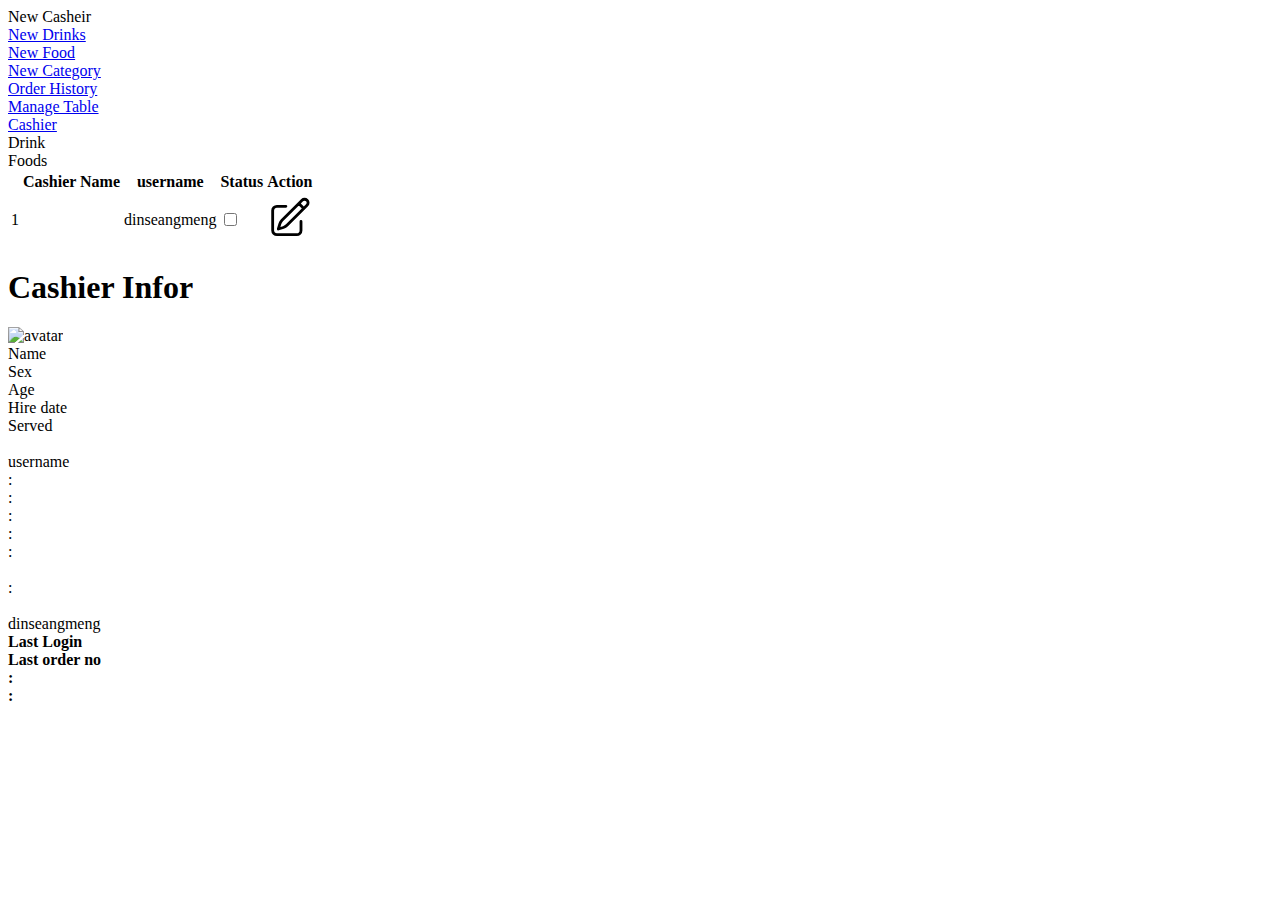
<file: src/main/resources/templates/admin/ListCasheir/index.html>
<!DOCTYPE html>
<html xmlns:th="http://www.thymeleaf.org">
<head>
    <meta charset="UTF-8">
    <meta http-equiv="X-UA-Compatible" content="IE=edge">
    <meta name="viewport" content="width=device-width, initial-scale=1.0">

    <script th:src="@{https://cdn.jsdelivr.net/npm/sweetalert2@11}"  defer></script>
    <link rel="stylesheet" th:href="@{https://cdn.jsdelivr.net/npm/bootstrap@5.2.3/dist/css/bootstrap.min.css}" integrity="sha384-rbsA2VBKQhggwzxH7pPCaAqO46MgnOM80zW1RWuH61DGLwZJEdK2Kadq2F9CUG65" crossorigin="anonymous">
    <script th:src="@{https://cdn.jsdelivr.net/npm/bootstrap@5.2.3/dist/js/bootstrap.min.js}" integrity="sha384-cuYeSxntonz0PPNlHhBs68uyIAVpIIOZZ5JqeqvYYIcEL727kskC66kF92t6Xl2V" crossorigin="anonymous"></script>
    <script th:src="@{https://cdn.jsdelivr.net/npm/bootstrap@5.2.3/dist/js/bootstrap.bundle.min.js}" integrity="sha384-kenU1KFdBIe4zVF0s0G1M5b4hcpxyD9F7jL+jjXkk+Q2h455rYXK/7HAuoJl+0I4" crossorigin="anonymous"></script>
    
    
    <link rel="stylesheet" th:href="@{/admin/ListCasheir/css/style.css}">
    <script th:src="@{/admin/ListCasheir/js/app.js}" defer></script>
    
    
    <title>List Casheir</title>
</head>
<body>
    <div id="container">
        <div class="menu_bar">
            <div class="menu_item">
                <a th:href="@{/v1/cp/user/view/new}" >New Casheir</a>
                
            </div>
            <div class="menu_item">
                <a href="#" >New Drinks</a>
                
            </div>
            <div class="menu_item">
                <a href="#" >New Food</a>
                
            </div>
            <div class="menu_item">
                <a href="#" >New Category</a>
                
            </div>
            <div class="menu_item">
                <a href="#" >Order History</a>
                
            </div>
            <div class="menu_item">
                <a href="#" >Manage Table</a>
                
            </div>
            
        </div>
        <div id="sub_container">
            <div class="left">
                <div class="tap_container">
                    <div class="tap active">
                        <a href="#">Cashier</a>
                    </div>
                    <div class="tap" th:classAppend="${typeId==2}?'active':''" >
                        <a th:href="@{/v1/cp/drinkFood/view/2}">Drink</a>
                    </div>
                    <div class="tap" th:classAppend="${typeId==1}?'active':''">
                        <a th:href="@{/v1/cp/drinkFood/view/1}">Foods</a>
                    </div>
                </div>
                <div class="table">
                    
                    <table>
                        <tr>
                            <th></th>
                            <th>Cashier Name</th>
                            <th>username</th>
                            <th>Status</th>
                            <th>Action</th>
                        </tr>
                        <tr th:each="item,iter:${cashiers}" style="cursor: pointer;" th:data-id="${item.id}" >
                            <td th:text="${iter.index+1}" th:data-id="${item.id}" onclick="handleClick(event)">1</td>
                            <td th:text="${item.firstname+item.lastname}" th:data-id="${item.id}" onclick="handleClick(event)"></td>
                            <td  th:text="${item.username}" th:data-id="${item.id}" onclick="handleClick(event)">dinseangmeng</td>
                            <td>                 
                                <div class="form-check form-switch">
                                    <input class="form-check-input" style="cursor: pointer;" type="checkbox" th:checked="${item.status}" onchange="handleStatusChange(event)" th:data-id="${item.id}" role="switch" id="flexSwitchCheckDefault">
                                    <!-- <label class="form-check-label" for="flexSwitchCheckDefault">Default switch checkbox input</label> -->
                                </div>   
                            </td>   
                            <td class="action">
                                <a th:href="@{'/v1/cp/user/view/new/'+${item.id}}" style="text-decoration: none;color:black;">
                                    <svg xmlns="http://www.w3.org/2000/svg" fill="none" viewBox="0 0 24 24" stroke-width="1.5" stroke="currentColor" class="w-6 h-6">
                                        <path stroke-linecap="round" stroke-linejoin="round" d="M16.862 4.487l1.687-1.688a1.875 1.875 0 112.652 2.652L10.582 16.07a4.5 4.5 0 01-1.897 1.13L6 18l.8-2.685a4.5 4.5 0 011.13-1.897l8.932-8.931zm0 0L19.5 7.125M18 14v4.75A2.25 2.25 0 0115.75 21H5.25A2.25 2.25 0 013 18.75V8.25A2.25 2.25 0 015.25 6H10" />
                                    </svg>  
                                </a>
                                
                            </td>
                        </tr>
        
                    </table>
                </div>
            </div>
            <div class="right">
                <h1>Cashier Infor</h1>
                <div class="infor" th:if="${userDetail}">
                    <div class="infor_left">
                        <div class="img">
                            
                            <img th:src="@{'/images'+${userDetail.avatar}}" alt="avatar">

                        </div>
                   
                    </div>
                    <div class="infor_right">   
                        <div class="infor_right_1">
                            <div>Name</div>
                            <div>Sex</div>
                            <div>Age</div>
                            <div>Hire date</div>
                            <div>Served</div>
                            <br>
                            <div>username</div>
                        </div>
                        <div class="infor_right_2">
                            <div>:</div>
                            <div>:</div>
                            <div>:</div>
                            <div>:</div>
                            <div>:</div>
                            <br>
                            <div>:</div>
                        </div>
                        <div class="infor_right_3">
                            <div th:text="${userDetail.firstname + userDetail.lastname}"></div>
                            <div th:text="${userDetail.gender.gender}"></div>
                            <div th:text="${age}"></div>
                            <div th:text="${userDetail.createdAt}"></div>
                            <div th:text="${n_order+'  order'}"></div>
                            <br>
                            <div th:text="${userDetail.username}">dinseangmeng</div>
                        </div>
                    </div>
                    
                </div>


                <div class="data" th:if="${userDetail}">
                    <div class="data_label">
                        <div class="label" style="font-weight: bold;">Last Login</div>
                        <div class="label" style="font-weight: bold;">Last order no</div>
                    </div>
                    <div>
                        <div style="font-weight: bold;">:</div>
                        <div style="font-weight: bold;">:</div>
                    </div>
                    <div class="data_infor">
                            <div class="infor_his" th:if="${lastLoginRecord}" th:text="${lastLoginRecord.created}"></div>
                            <div class="infor_his" th:text="${lastInvoiceCode}"></div>
                    </div>
                </div>
            </div>
        </div>

        <script th:inline="javascript">
            function handleClick(event){
                let id=(event.target.getAttribute('data-id'));


                if(id){
                  window.location.href = `/v1/cp/user/view/${id}`
                }
                // Handle the onchange event with the received value
            }
        </script>
    </body>
    </html>
</file>
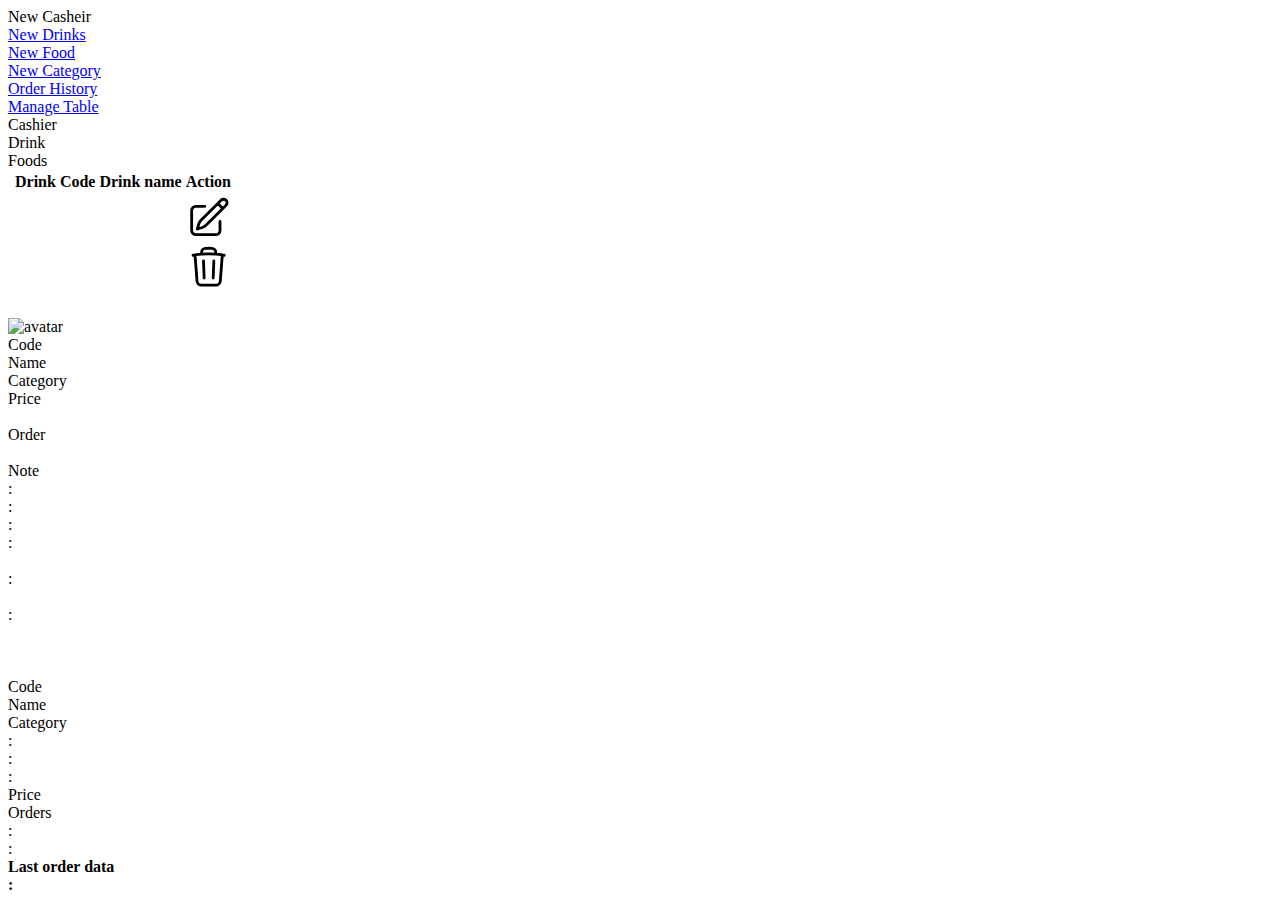
<file: src/main/resources/templates/admin/ListDrinkFood/index.html>
<!DOCTYPE html>
<html xmlns:th="http://www.thymeleaf.org">
<head>
    <meta charset="UTF-8">
    <meta http-equiv="X-UA-Compatible" content="IE=edge">
    <meta name="viewport" content="width=device-width, initial-scale=1.0">
    <link rel="stylesheet" th:href="@{https://cdn.jsdelivr.net/npm/bootstrap@5.2.3/dist/css/bootstrap.min.css}" integrity="sha384-rbsA2VBKQhggwzxH7pPCaAqO46MgnOM80zW1RWuH61DGLwZJEdK2Kadq2F9CUG65" crossorigin="anonymous">
    <script th:src="@{https://cdn.jsdelivr.net/npm/bootstrap@5.2.3/dist/js/bootstrap.min.js}" integrity="sha384-cuYeSxntonz0PPNlHhBs68uyIAVpIIOZZ5JqeqvYYIcEL727kskC66kF92t6Xl2V" crossorigin="anonymous"></script>
    <script th:src="@{https://cdn.jsdelivr.net/npm/bootstrap@5.2.3/dist/js/bootstrap.bundle.min.js}" integrity="sha384-kenU1KFdBIe4zVF0s0G1M5b4hcpxyD9F7jL+jjXkk+Q2h455rYXK/7HAuoJl+0I4" crossorigin="anonymous"></script>
    
    
    <link rel="stylesheet" th:href="@{/admin/ListDrinkFood/css/style.css}">
    <script th:src="@{/admin/ListDrinkFood/js/app.js}" defer></script>
    
    
    <title>List drinks</title>
</head>
<body>
    <div id="container">
        <div class="menu_bar">
            <div class="menu_item">
                <a th:href="@{/v1/cp/user/view/new}" >New Casheir</a>
                
            </div>
            <div class="menu_item">
                <a href="#" >New Drinks</a>
                
            </div>
            <div class="menu_item">
                <a href="#" >New Food</a>
                
            </div>
            <div class="menu_item">
                <a href="#" >New Category</a>
                
            </div>
            <div class="menu_item">
                <a href="#" >Order History</a>
                
            </div>
            <div class="menu_item">
                <a href="#" >Manage Table</a>
                
            </div>
            
        </div>
        <div id="sub_container">
            <div class="left">
                <div class="tap_container">
                    <div class="tap ">
                        <a  th:href="@{/v1/cp/user/view}">Cashier</a>
                    </div>
                    <div class="tap" th:classAppend="${typeId==2}?'active':''" >
                        <a th:href="@{/v1/cp/drinkFood/view/2}">Drink</a>
                    </div>
                    <div class="tap" th:classAppend="${typeId==1}?'active':''">
                        <a th:href="@{/v1/cp/drinkFood/view/1}">Foods</a>
                    </div>
                </div>
                <div class="table">
                    
                    <table>
                        <tr >
                            <th ></th>
                            <th>Drink Code</th>
                            <th>Drink name</th>
                            <th>Action</th>
                        </tr>
                        <tr th:each="item,iter:${products}" style="cursor: pointer;" th:data-typeId="${typeId}" th:data-id="${item.id}" onclick="handleClick(event)">
                            <td th:text="${iter.index+1}" th:data-typeId="${typeId}" th:data-id="${item.id}" onclick="handleClick(event)"></td>
                            <td th:text="${item.code}" th:data-typeId="${typeId}" th:data-id="${item.id}" onclick="handleClick(event)"></td>
                            <td th:text="${item.name}" th:data-typeId="${typeId}" th:data-id="${item.id}" onclick="handleClick(event)"></td>
                            
                            <td class="action">
                                <svg xmlns="http://www.w3.org/2000/svg" fill="none" viewBox="0 0 24 24" stroke-width="1.5" stroke="currentColor" class="w-6 h-6">
                                    <path stroke-linecap="round" stroke-linejoin="round" d="M16.862 4.487l1.687-1.688a1.875 1.875 0 112.652 2.652L10.582 16.07a4.5 4.5 0 01-1.897 1.13L6 18l.8-2.685a4.5 4.5 0 011.13-1.897l8.932-8.931zm0 0L19.5 7.125M18 14v4.75A2.25 2.25 0 0115.75 21H5.25A2.25 2.25 0 013 18.75V8.25A2.25 2.25 0 015.25 6H10" />
                                </svg>  
                                <svg xmlns="http://www.w3.org/2000/svg" fill="none" viewBox="0 0 24 24" stroke-width="1.5" stroke="currentColor" class="w-6 h-6 delete">
                                    <path stroke-linecap="round" stroke-linejoin="round" d="M14.74 9l-.346 9m-4.788 0L9.26 9m9.968-3.21c.342.052.682.107 1.022.166m-1.022-.165L18.16 19.673a2.25 2.25 0 01-2.244 2.077H8.084a2.25 2.25 0 01-2.244-2.077L4.772 5.79m14.456 0a48.108 48.108 0 00-3.478-.397m-12 .562c.34-.059.68-.114 1.022-.165m0 0a48.11 48.11 0 013.478-.397m7.5 0v-.916c0-1.18-.91-2.164-2.09-2.201a51.964 51.964 0 00-3.32 0c-1.18.037-2.09 1.022-2.09 2.201v.916m7.5 0a48.667 48.667 0 00-7.5 0" />
                                </svg>
                                
                            </td>
                        </tr>
                        
                        
                    </table>
                </div>
            </div>
            <div class="right">
                <h1 th:text="${typeId==2} ? 'Drink infor' : 'Food infor'"></h1>
                <div class="infor" th:if="${productDetail}" th:style="${typeId==2}?'--col-nums:2':'--col-nums:1'">
                    <div class="infor_left" >
                        <div class="img">
                            
                            <img th:src="@{'/images'+${productDetail.imagePath}}" alt="avatar">
                            
                        </div>
                        
                    </div>
                    <div class="infor_right" th:if="${typeId==2}">   
                        <div class="infor_right_1">
                            <div>Code</div>
                            <div>Name</div>
                            <div>Category</div>
                            <div>Price
                                <div th:each="item:${productDetail.sizes}" ><br></div>
                            </div>
                            <div>Order</div>
                            <br>
                            <div>Note</div>
                        </div>
                        <div class="infor_right_2">
                            <div>:</div>
                            <div>:</div>
                            <div>:</div>
                            <div>:
                                <div th:each="item:${productDetail.sizes}" ><br></div>
                            </div>
                            <div>:
                                
                            </div>
                            <br>
                            <div>:</div>
                        </div>
                        <div class="infor_right_3">
                            <div th:text="${productDetail.code}"></div>
                            <div th:text="${productDetail.name}"></div>
                            <div th:text="${productDetail.category.name}"></div>
                            <div> 
                                <li th:each="item:${productDetail.sizes}" th:text="${item.size.short_name+':'+item.price+'$'}  "></li>
                            </div>
                            <br>
                            <div th:text="${n_order + ' order'}"></div>
                            <br>
                            <div th:text="${productDetail.noted}"></div>
                        </div>
                    </div>
                    <div class="infor_right"  th:if="${typeId==1}">   
                        <div class="data">
                            <div class="infor_right_data_label">
                                <div>Code</div>
                                <div>Name</div>
                                <div>Category</div>
                            </div>
                            <div class="infor_right_data_label">
                                <div>:</div>
                                <div>:</div>
                                <div>:</div>
                            </div>
                            <div th:text="${productDetail.code}"></div>
                            <div th:text="${productDetail.name}"></div>
                            <div th:text="${productDetail.category.name}"></div>
                        </div>
                        <div class="data">
                            <div class="infor_right_data_label">
                                <div>Price</div>
                                <div>Orders</div> 
                            </div>
                            <div class="infor_right_data_label">
                                <div>:</div>
                                <div>:</div>
                            </div>
                            <div class="infor_right_data">
                                <div style="display: flex;"> 
                                    <span th:each="item:${productDetail.sizes}" th:text="${item.size.short_name+':'+item.price+'$'} "></span>
                                </div>
                                <!-- <br> -->
                                <div th:text="${n_order + ' order'}"></div>
                            </div>
                        </div>
                    </div>
                    <div class="data_order" th:if="${productDetail}"> 
                        <div class="data_label">
                            <div class="label" style="font-weight: bold;" >Last order data</div>
                        </div>
                        <div>
                            <div style="font-weight: bold;">:</div>
                        </div>
                        <div class="data_infor">
                            <div class="infor_his" th:if="${lastOrder}" th:text="${lastOrder.created}"></div>
                        </div>
                    </div>
                </div>
                
            </div>
            
            

        </div>
    </div>
    <script th:inline="javascript">
        function handleClick(event){
            let id=(event.target.getAttribute('data-id'));
            let typeid=(event.target.getAttribute('data-typeid'));
            
            
            if(id){
                window.location.href = `/v1/cp/drinkFood/view/${typeid}/${id}`
            }
            // Handle the onchange event with the received value
        }
    </script>
</body>
</html>
</file>
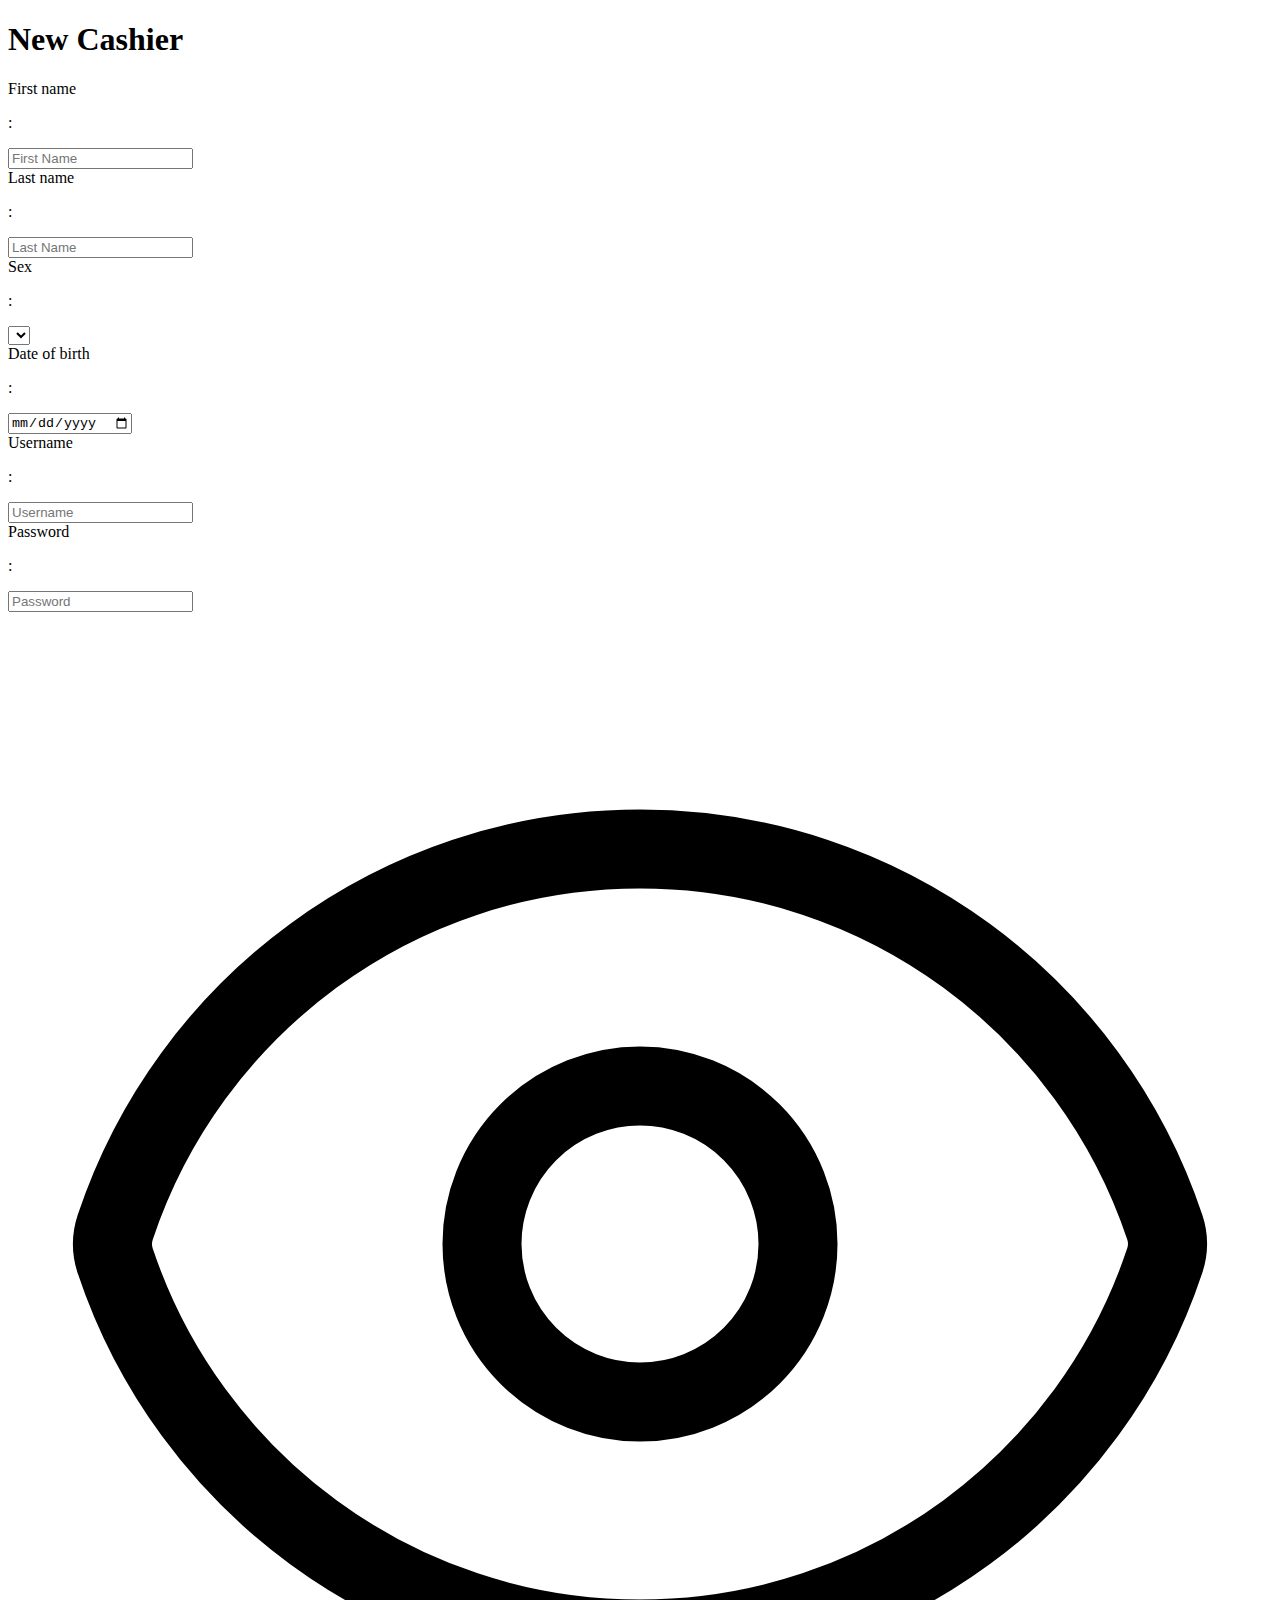
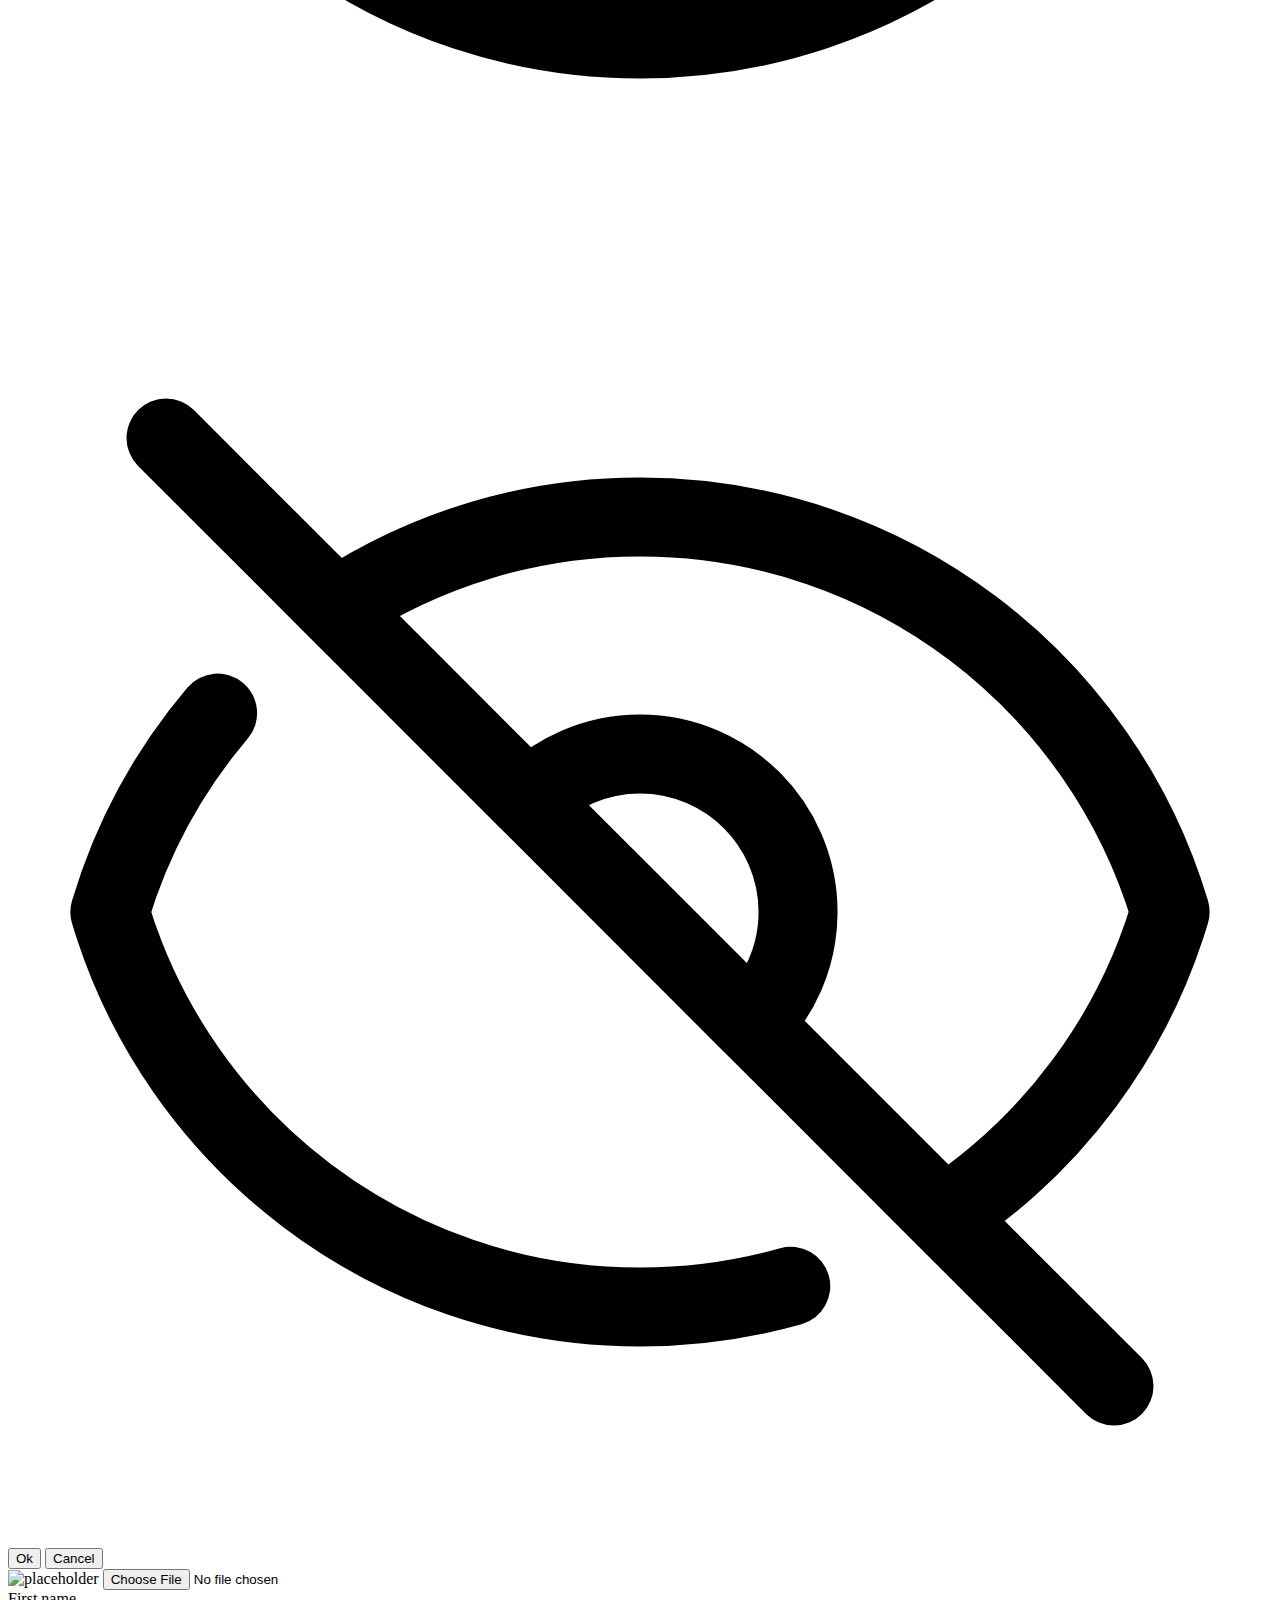
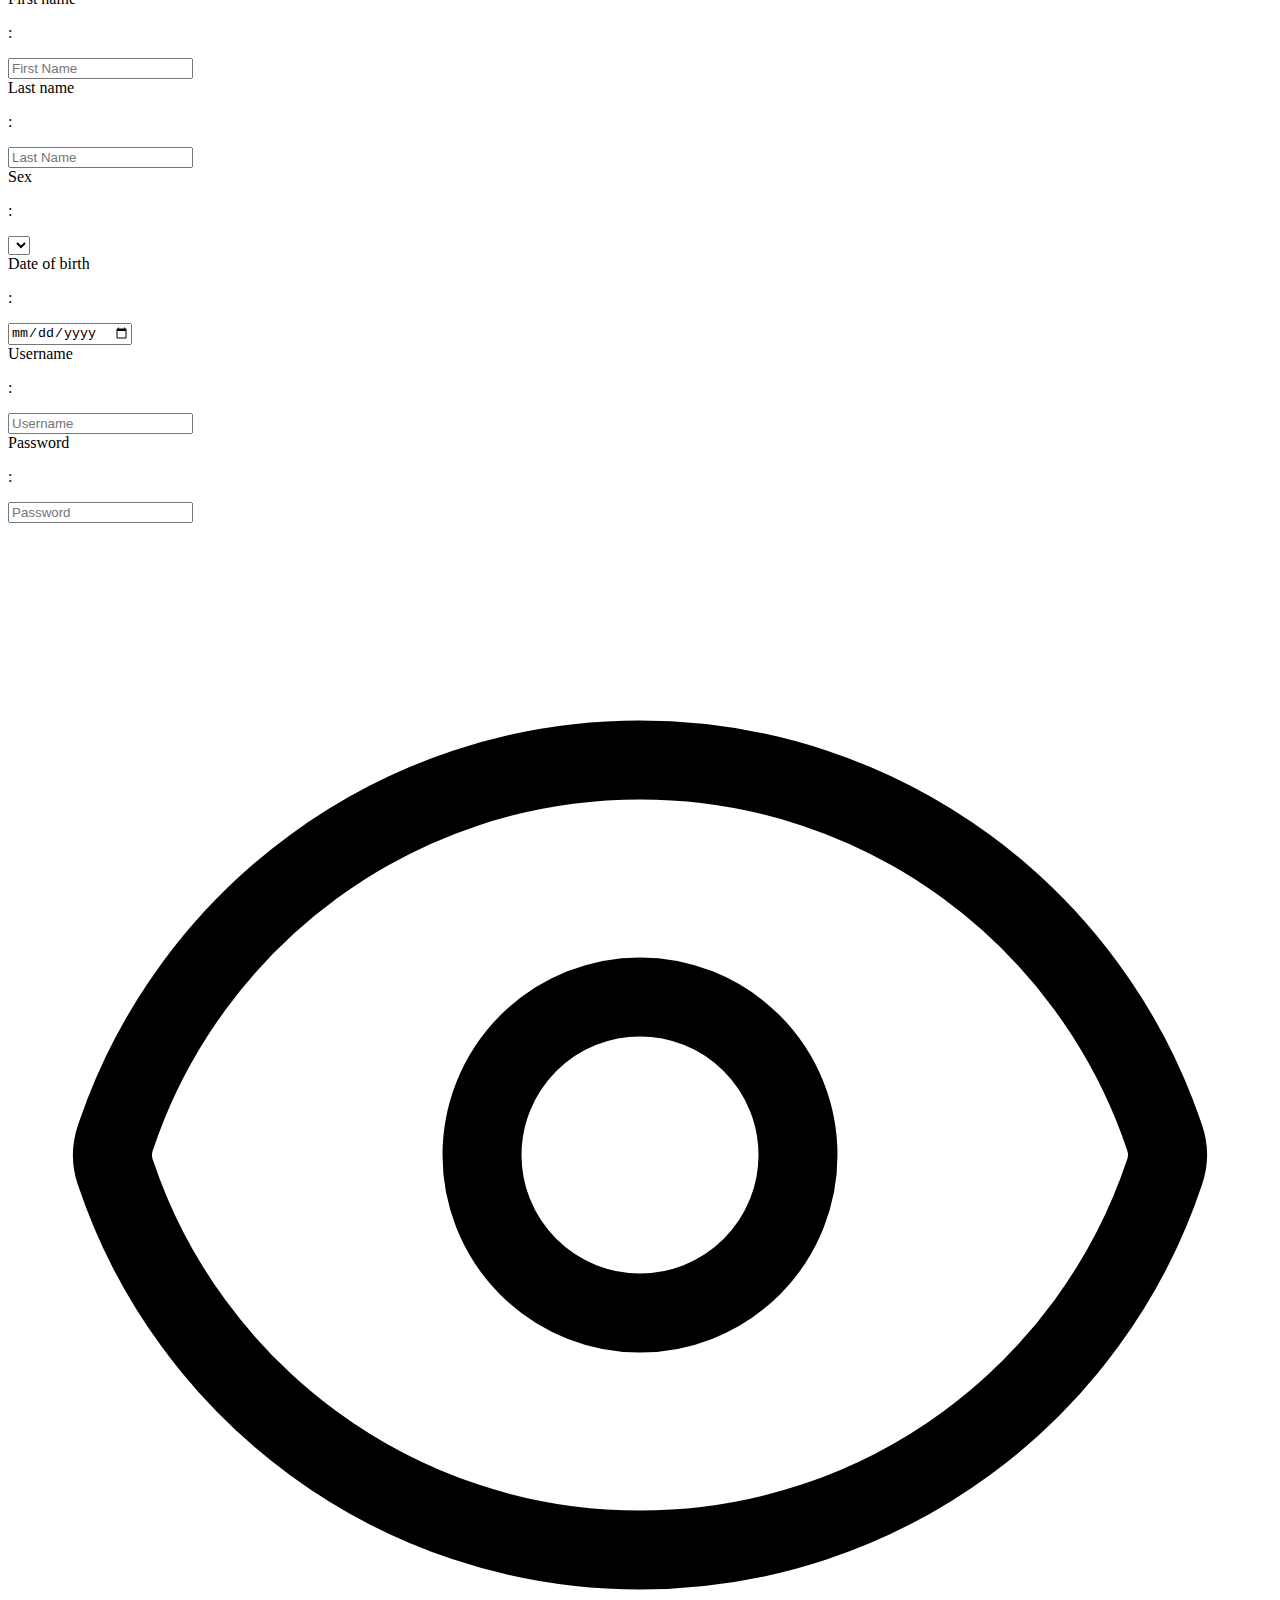
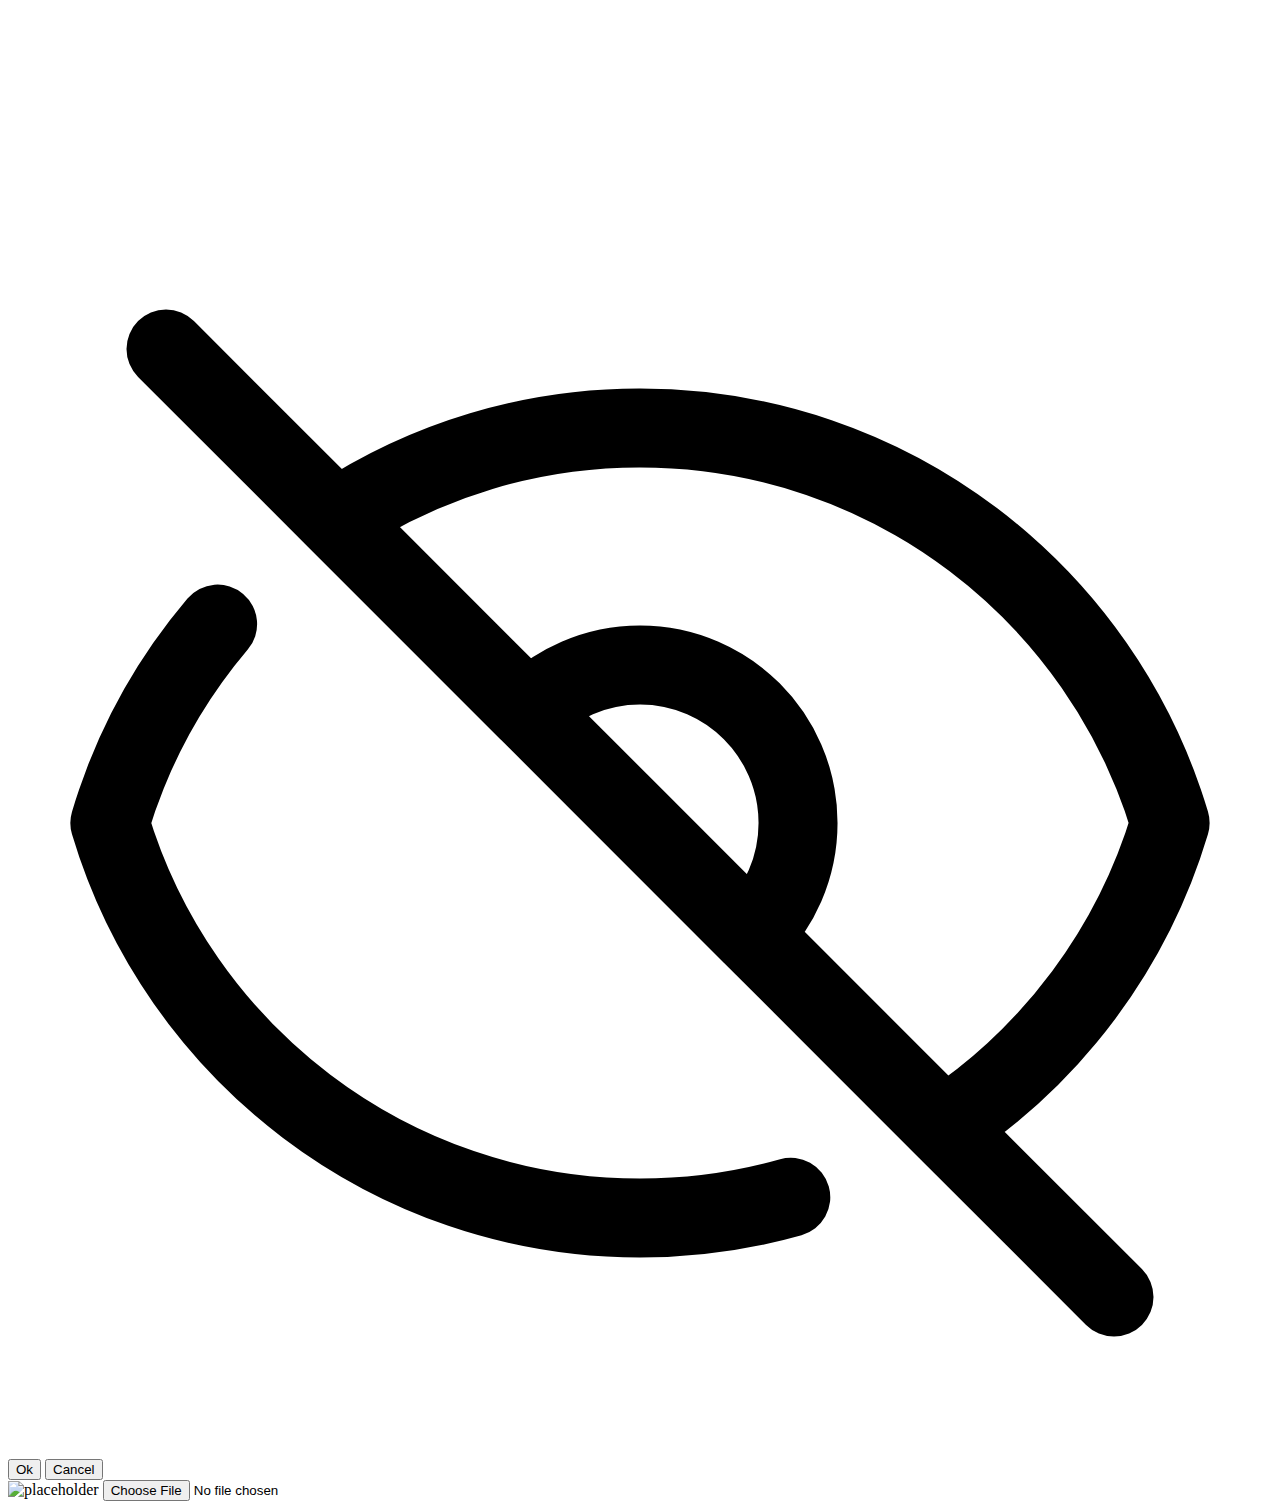
<file: src/main/resources/templates/admin/NewCasheir/index.html>
<!DOCTYPE html>
<html xmlns:th="http://www.thymeleaf.org">
<head>
    <meta charset="UTF-8">
    <meta http-equiv="X-UA-Compatible" content="IE=edge">
    <meta name="viewport" content="width=device-width, initial-scale=1.0">
    <link rel="stylesheet" th:href="@{/admin/NewCasheir/css/style.css}">
    <script th:src="@{/admin/NewCasheir/js/app.js}" defer></script>
    <title>Add / Edit Casheir</title>
</head>
<body>
    <h1>New Cashier</h1>
    <!-- <hr> -->
    <form action="#" id="container" th:action="@{/v1/cp/user/new}" method="post" th:object="${casheir}" enctype="multipart/form-data">
        <div class="form" th:if="${IsCasheir}">
            <div class="form_input">
                <input type="hidden" name="roleid" value="2" >
                <input type="hidden" name="id" th:value="${casheir.id}" >
                <input type="hidden" name="status" value="1" >
                <div class="input">
                    <label for="firstname">First name</label>
                    <p>:</p>
                    <input type="text" name="firstname" id="firstname" th:value="${casheir.firstname}" placeholder="First Name" required>
                </div>
                <div class="input">
                    <label for="lastname">Last name</label>
                    <p>:</p>
                    <input type="text" name="lastname" id="lastname" th:value="${casheir.lastname}" placeholder="Last Name" required>
                </div>
                <div class="input">
                    <label for="gender">Sex</label>
                    <p>:</p>
                    <select id="gender" name="genderid" required>
                        <option th:value="${item.id}" th:each="item : ${genders}" th:selected="${casheir.gender.id==item.id}" th:text="${item.gender}"></option>
                      </select>
                </div>
                <div class="input">
                    <label for="dob">Date of birth</label>
                    <p>:</p>
                    <input type="date" name="date_of_birth" id="dob" th:value="${casheir.date_of_birth}" placeholder="Date of Birth" required>
                </div>
                <div class="input">
                    <label for="username">Username</label>
                    <p>:</p>
                    <input type="text" name="username" id="username" th:value="${casheir.username}" placeholder="Username" required>
                </div>
                <div class="input password_input">
                    <label for="password" th:value="casheir.password">Password</label>
                    <p>:</p>
                    <div class="input_with_icon">
                        <input type="password" name="password" id="password" placeholder="Password" required>
                        <div class="icon">
                            <svg xmlns="http://www.w3.org/2000/svg" fill="none" viewBox="0 0 24 24" stroke-width="1.5" stroke="currentColor" class="w-6 h-6 passShow">
                                <path stroke-linecap="round" stroke-linejoin="round" d="M2.036 12.322a1.012 1.012 0 010-.639C3.423 7.51 7.36 4.5 12 4.5c4.638 0 8.573 3.007 9.963 7.178.07.207.07.431 0 .639C20.577 16.49 16.64 19.5 12 19.5c-4.638 0-8.573-3.007-9.963-7.178z" />
                                <path stroke-linecap="round" stroke-linejoin="round" d="M15 12a3 3 0 11-6 0 3 3 0 016 0z" />
                              </svg>
                              <svg xmlns="http://www.w3.org/2000/svg" fill="none" viewBox="0 0 24 24" stroke-width="1.5" stroke="currentColor" class="w-6 h-6 passHide hide">
                                <path stroke-linecap="round" stroke-linejoin="round" d="M3.98 8.223A10.477 10.477 0 001.934 12C3.226 16.338 7.244 19.5 12 19.5c.993 0 1.953-.138 2.863-.395M6.228 6.228A10.45 10.45 0 0112 4.5c4.756 0 8.773 3.162 10.065 7.498a10.523 10.523 0 01-4.293 5.774M6.228 6.228L3 3m3.228 3.228l3.65 3.65m7.894 7.894L21 21m-3.228-3.228l-3.65-3.65m0 0a3 3 0 10-4.243-4.243m4.242 4.242L9.88 9.88" />
                              </svg>
                        </div>

                    </div>
                                            
                </div>
                <div class="btn">
                    <button class="ok">Ok</button>
                    <button class="cancel">Cancel</button>
                </div>
            </div>
            <div class="imageInput">
                <label for="file">
                    <img th:src="@{/images/icons/placeHolder.png}" alt="placeholder" id="preview">

                </label>
                <input type="file" name="file" id="file" onchange="handleFileChange(event)" accept="image/png, image/gif, image/jpeg">
            </div>

        </div>
        <div class="form" th:if="!${IsCasheir}">
            <div class="form_input">
                <input type="hidden" name="roleid" value="2" >
                <input type="hidden" name="status" value="1" >
                <div class="input">
                    <label for="firstname">First name</label>
                    <p>:</p>
                    <input type="text" name="firstname" id="firstname" placeholder="First Name" required>
                </div>
                <div class="input">
                    <label for="lastname">Last name</label>
                    <p>:</p>
                    <input type="text" name="lastname" id="lastname" placeholder="Last Name" required>
                </div>
                <div class="input">
                    <label for="gender">Sex</label>
                    <p>:</p>
                    <select id="gender" name="genderid" required>
                        <option th:value="${item.id}" th:each="item : ${genders}" th:text="${item.gender}"></option>
                      </select>
                </div>
                <div class="input">
                    <label for="dob">Date of birth</label>
                    <p>:</p>
                    <input type="date" name="date_of_birth" id="dob" placeholder="Date of Birth" required>
                </div>
                <div class="input">
                    <label for="username">Username</label>
                    <p>:</p>
                    <input type="text" name="username" id="username" placeholder="Username" required>
                </div>
                <div class="input password_input">
                    <label for="password" >Password</label>
                    <p>:</p>
                    <div class="input_with_icon">
                        <input type="password" name="password" id="password" placeholder="Password" required>
                        <div class="icon">
                            <svg xmlns="http://www.w3.org/2000/svg" fill="none" viewBox="0 0 24 24" stroke-width="1.5" stroke="currentColor" class="w-6 h-6 passShow">
                                <path stroke-linecap="round" stroke-linejoin="round" d="M2.036 12.322a1.012 1.012 0 010-.639C3.423 7.51 7.36 4.5 12 4.5c4.638 0 8.573 3.007 9.963 7.178.07.207.07.431 0 .639C20.577 16.49 16.64 19.5 12 19.5c-4.638 0-8.573-3.007-9.963-7.178z" />
                                <path stroke-linecap="round" stroke-linejoin="round" d="M15 12a3 3 0 11-6 0 3 3 0 016 0z" />
                              </svg>
                              <svg xmlns="http://www.w3.org/2000/svg" fill="none" viewBox="0 0 24 24" stroke-width="1.5" stroke="currentColor" class="w-6 h-6 passHide hide">
                                <path stroke-linecap="round" stroke-linejoin="round" d="M3.98 8.223A10.477 10.477 0 001.934 12C3.226 16.338 7.244 19.5 12 19.5c.993 0 1.953-.138 2.863-.395M6.228 6.228A10.45 10.45 0 0112 4.5c4.756 0 8.773 3.162 10.065 7.498a10.523 10.523 0 01-4.293 5.774M6.228 6.228L3 3m3.228 3.228l3.65 3.65m7.894 7.894L21 21m-3.228-3.228l-3.65-3.65m0 0a3 3 0 10-4.243-4.243m4.242 4.242L9.88 9.88" />
                              </svg>
                        </div>

                    </div>
                                            
                </div>
                <div class="btn">
                    <button class="ok">Ok</button>
                    <button class="cancel">Cancel</button>
                </div>
            </div>
            <div class="imageInput">
                <label for="file">
                    <img th:src="@{/images/icons/placeHolder.png}" alt="placeholder" id="preview">

                </label>
                <input type="file" name="file" id="file" onchange="handleFileChange(event)" accept="image/png, image/gif, image/jpeg">
            </div>

        </div>
    </form>
</body>
</html>
</file>
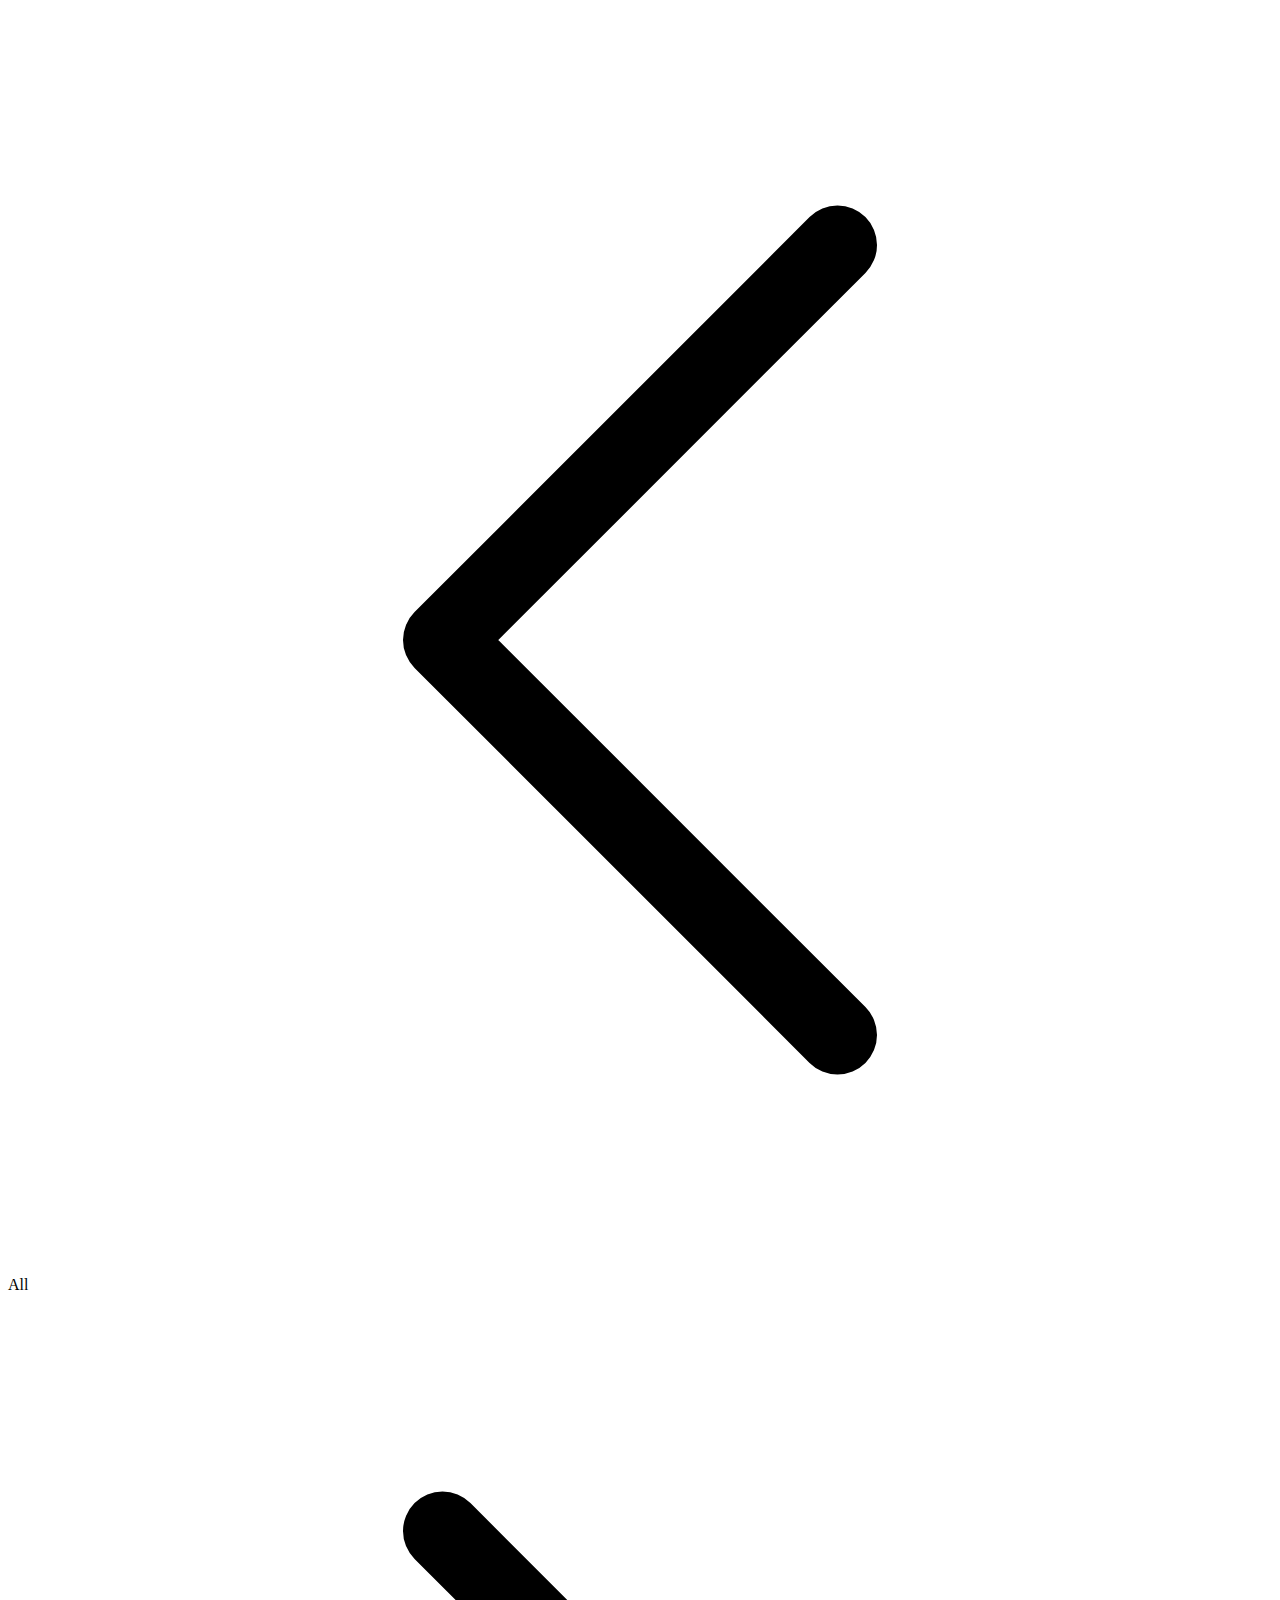
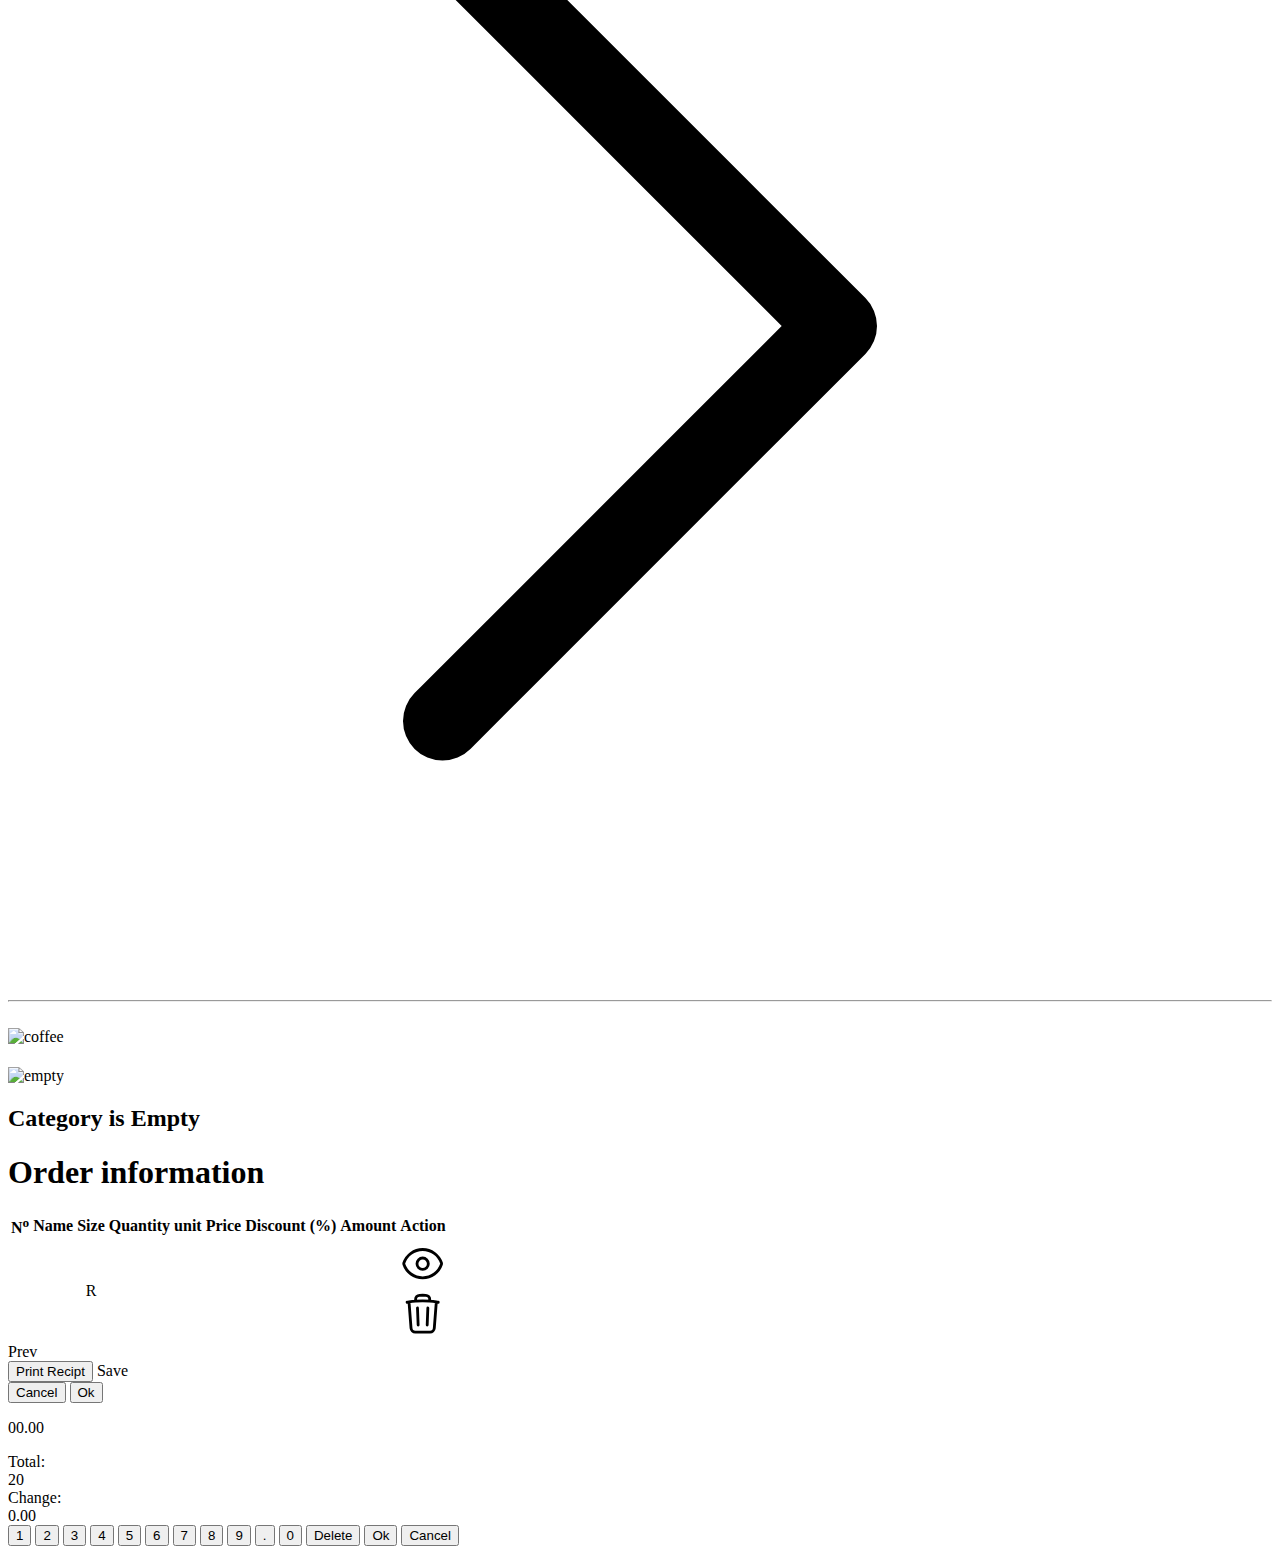
<file: src/main/resources/templates/main/invoice/index.html>
<!DOCTYPE html>
<html xmlns:th="http://www.thymeleaf.org">
<head>
    <meta charset="UTF-8">
    <meta http-equiv="X-UA-Compatible" content="IE=edge">
    <meta name="viewport" content="width=device-width, initial-scale=1.0">
    <script th:src="@{https://cdn.jsdelivr.net/npm/sweetalert2@11}"  defer></script>
    <link rel="stylesheet" th:href="@{/main/invoice/css/loading.css}" />
    <link rel="stylesheet" th:href="@{/main/invoice/css/empty_error.css }" />
    <link rel="stylesheet" th:href="@{/main/invoice/css/style.css}" />
    <script th:src="@{/main/invoice/js/app.js}" defer></script>

    <title>Order</title>
</head>
<body>

        <div id="container">
            <div class="left">
                <div class="type">
                    <a th:attr="href=@{'/v1/invoice/view/'+${invoiceCode}+'/'+${item.id}}" class="type_item" th:classappend="${item.id==typeid} ? 'active' :''" th:each="item:${types}" th:text="${item.name}"></a>
                </div>
                <div class="scroller">
                    <div class="arrow_left">
                        <svg xmlns="http://www.w3.org/2000/svg" fill="none" viewBox="0 0 24 24" stroke-width="1.5" stroke="currentColor" class="w-6 h-6">
                            <path stroke-linecap="round" stroke-linejoin="round" d="M15.75 19.5L8.25 12l7.5-7.5" />
                          </svg>
                    </div>
                    <div class="menu">
                            <a  th:attr="href=@{'/v1/invoice/view/'+ ${invoiceCode} +'/'+${typeid}}" th:data-count="${n_product}" class="item" th:classappend="${''==categoryCode}?  'active' :''" >All</a>
                            <a th:attr="href=@{'/v1/invoice/view/'+${invoiceCode}+'/'+${typeid}+'/' +${item.category.code}} " th:data-count="${item.drink_count}" class="item" th:each="item: ${categorys}" th:text="${item.category.name}" th:classappend="${item.category.code==categoryCode}?  'active' :''"></a>
                    </div>
                    <div class=" arrow_right">
                        <svg xmlns="http://www.w3.org/2000/svg" fill="none" viewBox="0 0 24 24" stroke-width="1.5" stroke="currentColor" class="w-6 h-6">
                            <path stroke-linecap="round" stroke-linejoin="round" d="M8.25 4.5l7.5 7.5-7.5 7.5" />
                          </svg>
                          
                    </div>
                </div>

                <br>
                <h2 style="text-align: left; width: 95%;" th:text="${TextCategory}"></h2>
                <hr>
                <br>
                <div class="menu_item"  th:if="${!isProductEmpty}">
                    <div class="product" th:each="item: ${products}" th:data-id='${item.id}' th:data-name="${item.name}">
                        <div class="contain" >
                            <img th:src="@{'/images' + ${item.imagePath}}" alt="coffee">
                            <h1 th:text="${item.name}"></h1>
                            
                        </div>
                    </div>
                    
                </div>
                <div th:if="${isProductEmpty}" class="empty_error">
                    <img th:src="@{/images/icons/empty.png}" alt="empty">
                    <h2 >Category is Empty</h2>
                </div>
            </div>
            
            <div class="line"></div>
            <div class="right">
                <h1>Order information</h1>
               
                <div class="table" > 
                    <table class="table_invoice_infor" th:if="${invoice.invoiceDetails}">
                        <tr>
                            <th class="num">N<sup>o</sup></th>
                            <th >Name</th>
                            <th style="text-align: center;">Size</th>
                            <th style="text-align: center;">Quantity</th>
                            <th style="text-align: center;">unit Price</th>
                            <th style="text-align: center;">Discount (%)</th>
                            <th style="text-align: center;">Amount</th>
                            <th class="action">Action</th>
                        </tr>
                        <tr th:each="item , iter  : ${invoice.invoiceDetails}">
                            <td class="num" th:text="${iter.index +1}"></td>
                            <td th:text="${item.product.name}"></td>
                            <td th:text="${item.size.size.short_name}" style="text-align: center;">R</td>
                            <td th:text="${item.quantity}" style="text-align: center;"></td>
                            <td th:text="${item.unitPrice}" style="text-align: center;"></td>
                            <td th:text="${item.discount}" style="text-align: center;"></td>
                            <td th:text="${item.amount}" style="text-align: center;"></td>
                            <td class="action">
                                <svg xmlns="http://www.w3.org/2000/svg" fill="none" th:data-id='${item.product.id}' th:data-detail-id="${item.id}" th:data-name="${item.product.name}" th:data-qty="${item.quantity}" viewBox="0 0 24 24" stroke-width="1.5" stroke="currentColor" class=" w-6 h-6 see" >
                                    <path stroke-linecap="round" stroke-linejoin="round" d="M2.036 12.322a1.012 1.012 0 010-.639C3.423 7.51 7.36 4.5 12 4.5c4.638 0 8.573 3.007 9.963 7.178.07.207.07.431 0 .639C20.577 16.49 16.64 19.5 12 19.5c-4.638 0-8.573-3.007-9.963-7.178z" />
                                    <path stroke-linecap="round" stroke-linejoin="round" d="M15 12a3 3 0 11-6 0 3 3 0 016 0z" />
                                  </svg>
                                  <svg xmlns="http://www.w3.org/2000/svg" fill="none" viewBox="0 0 24 24" stroke-width="1.5"  th:data-invoicecode="${invoiceCode}"  th:data-categorycode="${categoryCode}" th:data-detail-id="${item.id}" stroke="currentColor" class="w-6 h-6 trash">
                                    <path stroke-linecap="round" stroke-linejoin="round" d="M14.74 9l-.346 9m-4.788 0L9.26 9m9.968-3.21c.342.052.682.107 1.022.166m-1.022-.165L18.16 19.673a2.25 2.25 0 01-2.244 2.077H8.084a2.25 2.25 0 01-2.244-2.077L4.772 5.79m14.456 0a48.108 48.108 0 00-3.478-.397m-12 .562c.34-.059.68-.114 1.022-.165m0 0a48.11 48.11 0 013.478-.397m7.5 0v-.916c0-1.18-.91-2.164-2.09-2.201a51.964 51.964 0 00-3.32 0c-1.18.037-2.09 1.022-2.09 2.201v.916m7.5 0a48.667 48.667 0 00-7.5 0" />
                                  </svg>
                                                                
                            </td>
                        </tr>
                        
                       
                    </table>
                </div>
               
                <div class="btn">
              
                    <a th:href="@{/v1/tables}">Prev</a>
                    <div class="btn_right">
                        <button data-receipt>Print Recipt</button>
                        <a th:href="@{/v1/tables}">Save</a>
                    </div>
                </div>
            </div>
        </div>
        <form class="popup" th:data-invoiceid="${invoice.id}" th:action="@{/v1/invoiceDetail/new}" method="POST" th:object="${invoice_detail}">
            <div class="popup_container">

                <div class="lds-dual-ring"></div>
            </div>
            <input type="hidden" name="invoiceCode"  th:value="${invoiceCode}">
            <input type="hidden" name="categoryCode" th:value="${categoryCode}">
            <input type="hidden" name="typeid" th:value="${typeid}">
            <div class="btn">
                <button class="cancel">Cancel</button>
                <button class="edit_invoice_detail">Ok</button>
            </div>
        </form>

        <div class="popup_calculator">
            <div class="calculator">
                <div class="screen">
                    <p data-screen class="receiveMoney">00.00</p>
                    <div class="output">
                        <div class="total">
                            <div class="label">
                                Total:
                            </div>
                            <div type="text" th:data-total="${invoice.sub_totalPrice}" th:text="${invoice.sub_totalPrice}">20</div>
                        </div>
                        <div class="change">
                            <div class="label">Change:</div> 
                            <span class="moneyChange" data-change="0">0.00</span>
                        </div>
                    </div>
                </div>
                <div class="cal_btn">
                    <button class="number" data-number="1" data-1>1</button>
                    <button class="number" data-number="2" data-2>2</button>
                    <button class="number" data-number="3" data-3>3</button>
                    <button class="number" data-number="4" data-4>4</button>
                    <button class="number" data-number="5" data-5>5</button>
                    <button class="number" data-number="6" data-6>6</button>
                    <button class="number" data-number="7" data-7>7</button>
                    <button class="number" data-number="8" data-8>8</button>
                    <button class="number" data-number="9" data-9>9</button>
                    <button class="number" data-number="." data-dot>.</button>
                    <button class="number" data-number="0" data-0>0</button>
                    
                    <button class="operand delete" data-delete>Delete</button>
                    <button class="operand ok" data-ok th:data-invoiceId="${invoice.id}" th:data-receiptId="${invoice.receipt==null ? '' : invoice.receipt.id}">Ok</button>
                    <button class="operand cancel" data-cancel>Cancel</button>
                </div>
            </div>
        </form>
</body>
</html>
</file>
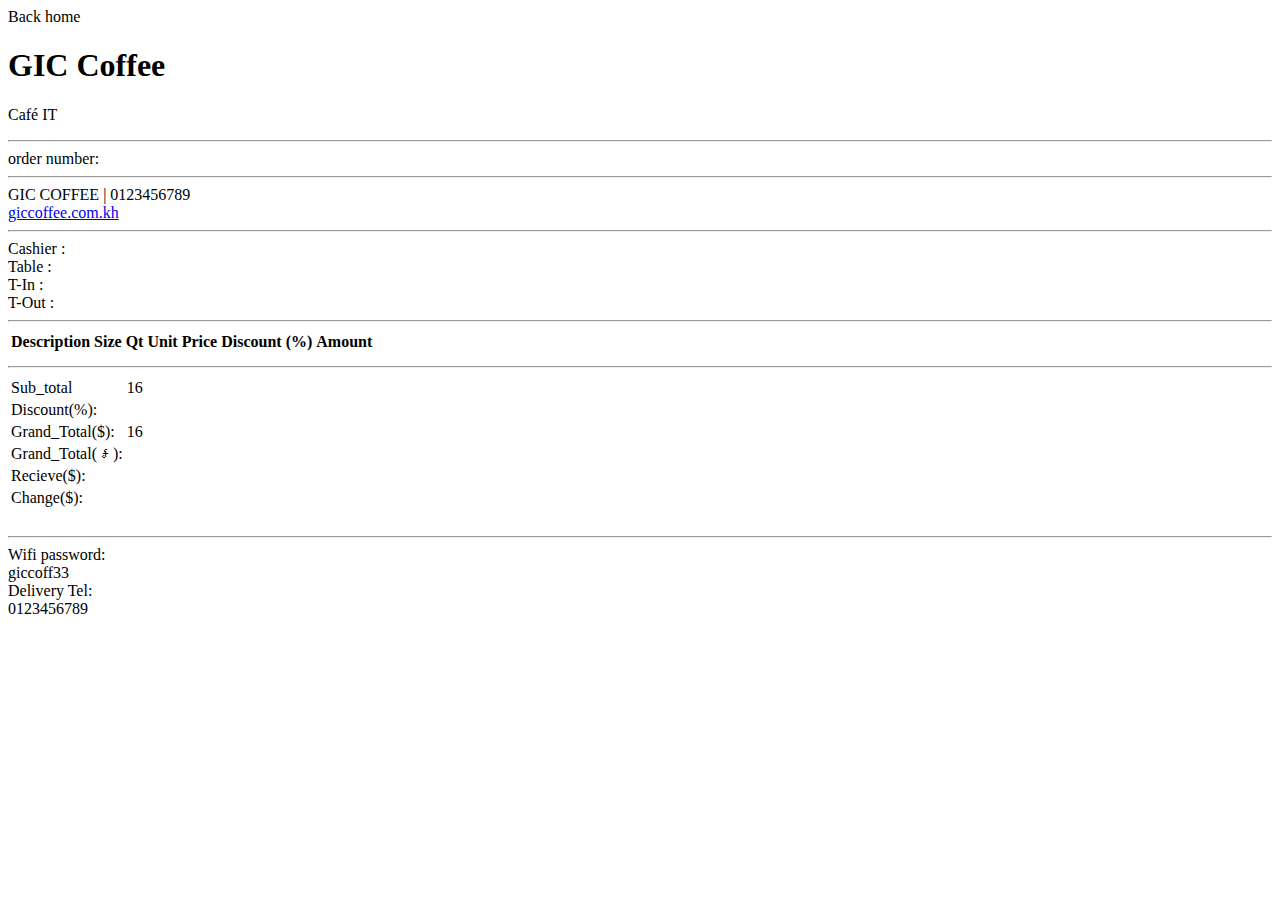
<file: src/main/resources/templates/main/receipt/index.html>
<!DOCTYPE html>
<html xmlns:th="http://www.thymeleaf.org">
<head>
    <meta charset="UTF-8">
    <meta http-equiv="X-UA-Compatible" content="IE=edge">
    <meta name="viewport" content="width=device-width, initial-scale=1.0">
    <link rel="stylesheet" th:href="@{/main/receipt/css/style.css}" />
    <script th:src="@{/main/receipt/js/app.js}" defer></script>
    <title>Receipt</title>
</head>
<body>

    <a th:href="@{/v1/tables}" class="back_home">Back home</a>

    <div class="container">
        <div class="title">
            <h1>GIC Coffee</h1>
            <p>Café IT</p>
        </div>
      
        <hr>

        <div class="order_number">
            order number:
            <span th:text="${receipt.invoice.invoiceCode}"></span>
        </div>

        <hr>

        <!-- <hr> -->

        <div class="address">
            <div class="adr">
                GIC COFFEE | 0123456789
            </div>
            <div class="adr">
                <a href="#">giccoffee.com.kh</a>
            </div>
        </div>

        <hr>
        <div class="order_infor">
            <div class="infor">
                <div class="label">
                    Cashier :
                </div>
                <div class="value upper" th:text="${receipt.invoice.cashier.firstname + receipt.invoice.cashier.lastname}">
                 
                </div>
            </div>
            <div class="infor">
                <div class="label">
                    Table :
                </div>
                <div class="value" th:text="${receipt.invoice.tables.number}">
                    
                </div>
            </div>
            <div class="infor">
                <div class="label">
                    T-In :
                </div>
                <div class="value" th:text="${#temporals.format(receipt.invoice.created,'dd/MM/yyyy')}">
                </div>
            </div>
            <div class="infor">
                <div class="label">
                    T-Out :
                </div>
                <div class="value" th:text="${#temporals.format(receipt.created,'dd/MM/yyyy')}">
                </div>
            </div>
        </div>
        <hr>
        <div class="order_detail">
            <table>
                <tr>
                    <th>Description</th>
                    <th>Size</th>
                    <th class="qt">Qt</th>
                    <th class="ut_price">Unit Price</th>
                    <th class="ut_price">Discount (%) </th>
                    <th>Amount</th>
                </tr>
                <tr th:each="item:${receipt.invoice.invoiceDetails}">
                    <td th:text="${item.product.name}"></td>
                    <td th:text="${item.size.size.short_name}"></td>
                    <td class="qt" th:text="${item.quantity}"></td>
                    <td class="ut_price" th:text="${item.unitPrice}"></td>
                    <td style="text-align: center;" th:text="${item.discount}"></td>
                    <td th:text="${item.amount}"></td>
                </tr>
        
            </table>
        </div>
        <hr>
        <div class="total_order">
            <table>
                <tr>
                    <td>
                        Sub_total
                    </td>
                    <td th:text="${receipt.invoice.sub_totalPrice}">
                        16
                    </td>
                </tr>
                <tr>
                    <td>
                        Discount(%):
                    </td>
                    <td th:text="${receipt.invoice.discount}">
                        
                    </td>
                </tr>
                <tr>
                    <td>
                        Grand_Total($):
                    </td>
                    <td th:text="${receipt.invoice.totalPrice}">
                        16
                    </td>
                </tr>
                <tr>
                    <td>
                        Grand_Total(៛):
                    </td>
                    <td th:text="${receipt.invoice.totalPrice * receipt.invoice.exchangeRate}">
                        
                    </td>
                </tr>
   
                
                <tr style="border-top: 3px solid rgb(255, 255, 255);">
                    <td>
                        Recieve($):
                    </td>
                    <td th:text="${receipt.receiveMoney }">
                    </td>
                </tr>
                <tr>
                    <td>
                        Change($):
                    </td>
                    <td th:text="${receipt.changeMoney }">
                    </td>
                </tr>
            </table>
        </div>
        <br>
        <hr>
        <div class="footer">
            <div class="infor">
                <div class="label">
                    Wifi password:
                </div>
                <div class="value">giccoff33</div>
            </div>
            <div class="infor">
                <div class="label">
                    Delivery Tel:
                </div>
                <div class="value">0123456789</div>
            </div>
        </div>

    </div>
</body>
</html>
</file>
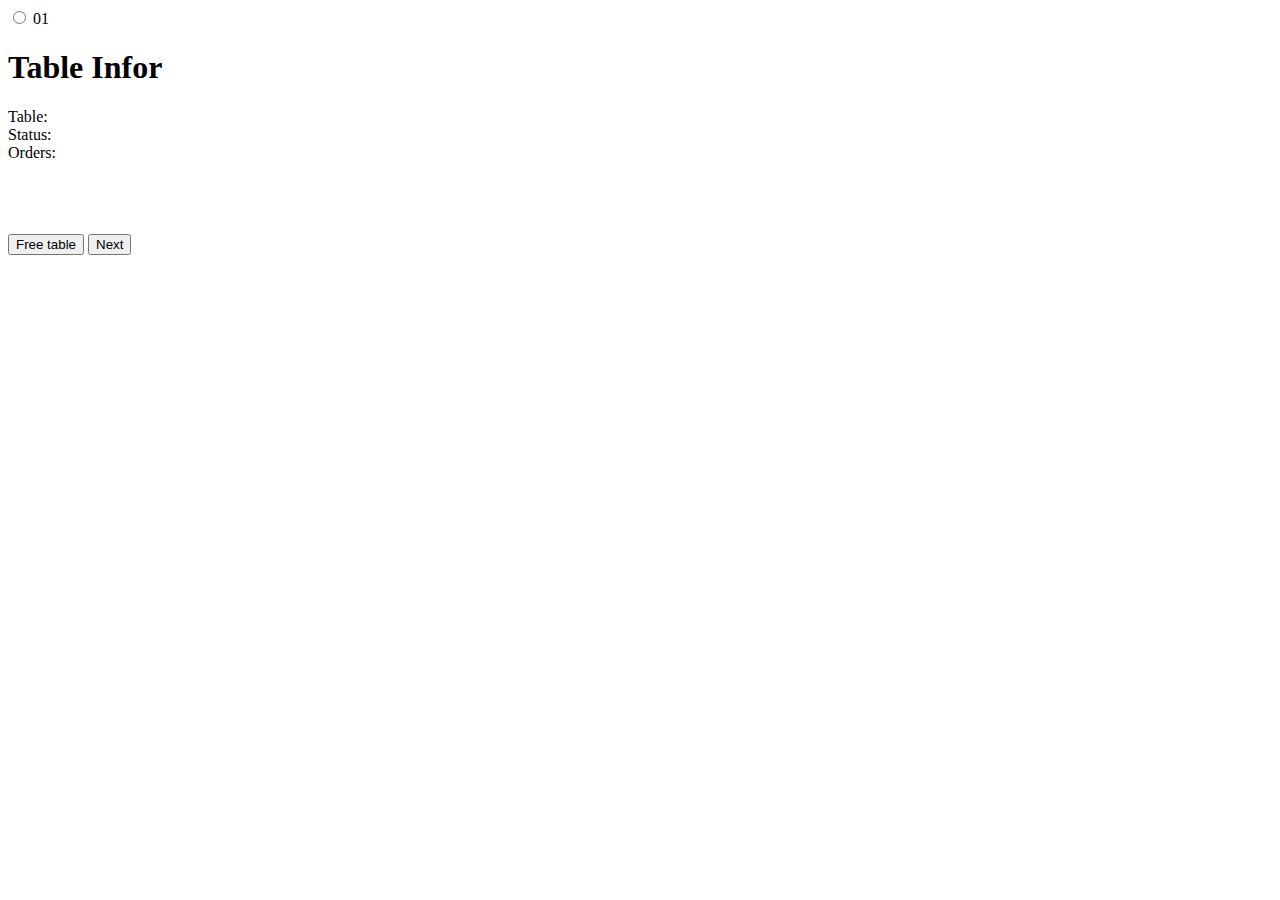
<file: src/main/resources/templates/main/table/index.html>
<!DOCTYPE html>
<html xmlns:th="http://www.thymeleaf.org">
<head>
    <meta charset="UTF-8">
    <meta http-equiv="X-UA-Compatible" content="IE=edge">
    <meta name="viewport" content="width=device-width, initial-scale=1.0">
    <script th:src="@{https://cdn.jsdelivr.net/npm/sweetalert2@11}"  defer></script>
    <link rel="stylesheet" th:href="@{/main/table/css/loader.css}" />
    <link rel="stylesheet" th:href="@{/main/table/css/style.css}" />
    <script th:src="@{/main/table/js/app.js}" defer></script>
    <title>Table selection</title>
</head>
<body>
    <!-- <button th:each="item: ${tables}" th:text="${item.number}" class="btn" th:data-id="${item.id}"  th:classappend="${item.status.status} "></button> -->
    <form id="container" th:action="@{/v1/invoice/new}" method="post"  >
        <div class="left" > 
            <div th:each="item: ${tables}">
                <input type="radio" th:id="${item.id}" th:value="${item.id}" name="table"  />
                <label th:for="${item.id}" class="btn"  th:classappend="${item.status.status} " th:data-id="${item.id}" th:text="${item.number}">01</label>
       
            </div>
            <input type="hidden" value="" name="invoiceId" class="invoice_id">
            
        </div> 
        <div class="right">
            <div class="infor"> 
                <h1>Table Infor</h1>
                <div class="content">
                    <div class="number">
                        Table:&nbsp;&nbsp;
                        <div class="value"></div>
                    </div>
                    
                    <div class="status">
                        Status:
                        <div class="value"></div>
                    </div>
                    
                    <div class="order">
                        Orders:
                        <div class="value">
                        </div>
                    </div>
                    
                </div>
                <br>
                <br>
                <br>
                <br>
                <div class="btn">
                    <button class="clear hide" >Free table</button>
                    <button class="next">Next</button>
                </div>
            </div>
        </div>
    </form>
    <!-- <h1>Hello world</h1> -->
</body>
</html>
</file>
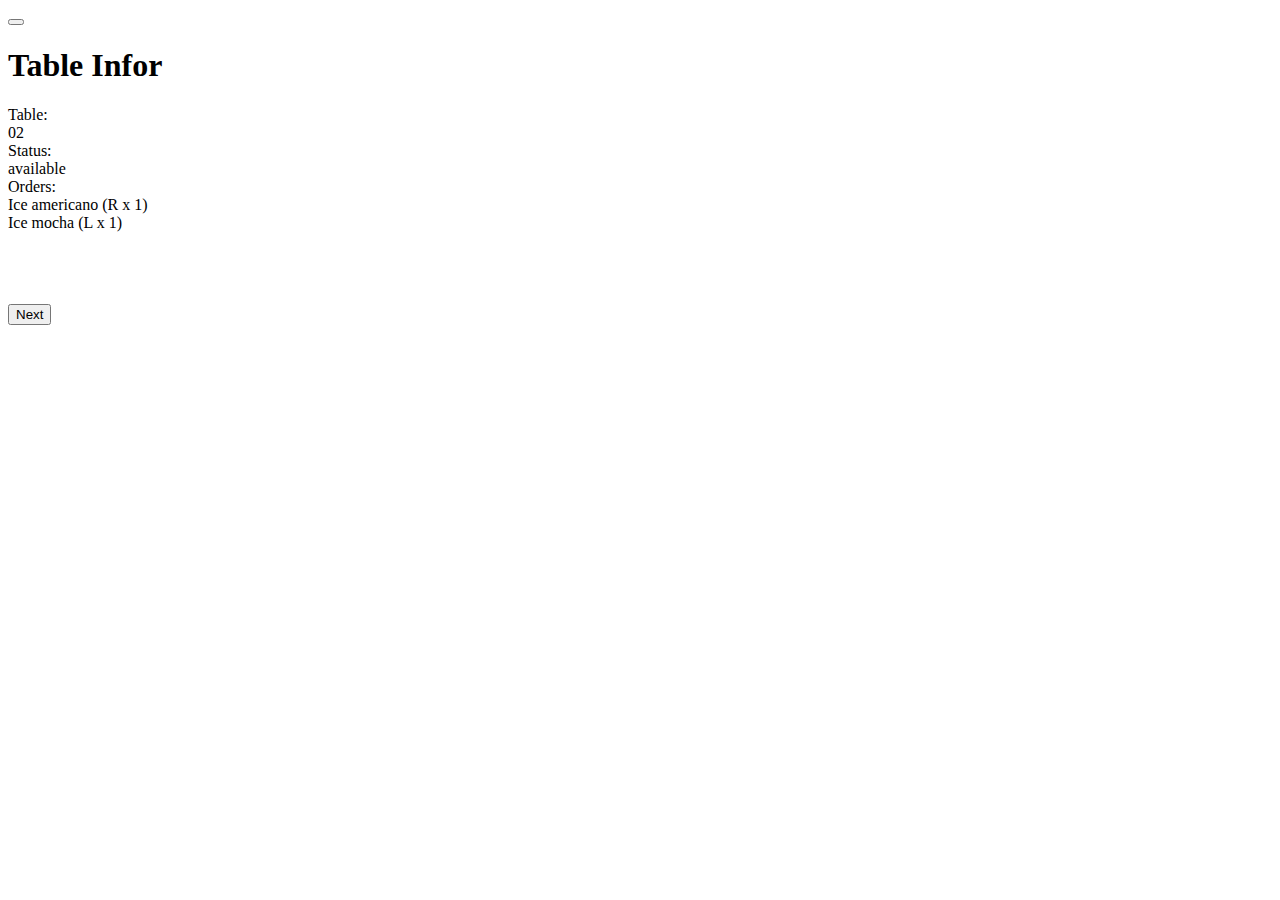
<file: src/main/resources/templates/main/table/table_selection.html>
<!DOCTYPE html>
<html xmlns:th="http://www.thymeleaf.org">
<head>
    <meta charset="UTF-8">
    <meta http-equiv="X-UA-Compatible" content="IE=edge">
    <meta name="viewport" content="width=device-width, initial-scale=1.0">
    <link rel="stylesheet" th:href="@{/main/table/css/style.css}" />
    <script th:src="@{/main/table/js/app.js}" defer></script>
    <title>Table selection</title>
</head>
<body>
    <div id="container">
        <div class="left"> 
            <button th:each="item: ${tables}" th:text="${item.number}" class="btn" th:data-id="${item.id}"  th:classappend="${item.status.status} "></button>


        </div> 
        <div class="right">
            <div class="infor">
                <h1>Table Infor</h1>
                <div class="content">

                   <div class="number">
                    Table:&nbsp;&nbsp;
                    <div class="value">02</div>
                   </div>

                   <div class="status">
                    Status:
                    <div class="value">available</div>
                   </div>

                   <div class="order">
                    Orders:
                    <div class="value">
                        <div class="data">Ice americano (R x 1)</div>
                        <div class="data">Ice mocha (L x 1)</div>
                    </div>
                   </div>
                </div>
                <br>
                <br>
                <br>
                <br>
                <div class="btn">
              
                    <button>Next</button>
                </div>
            </div>
        </div>
    </div>
    <!-- <h1>Hello world</h1> -->
</body>
</html>
</file>
